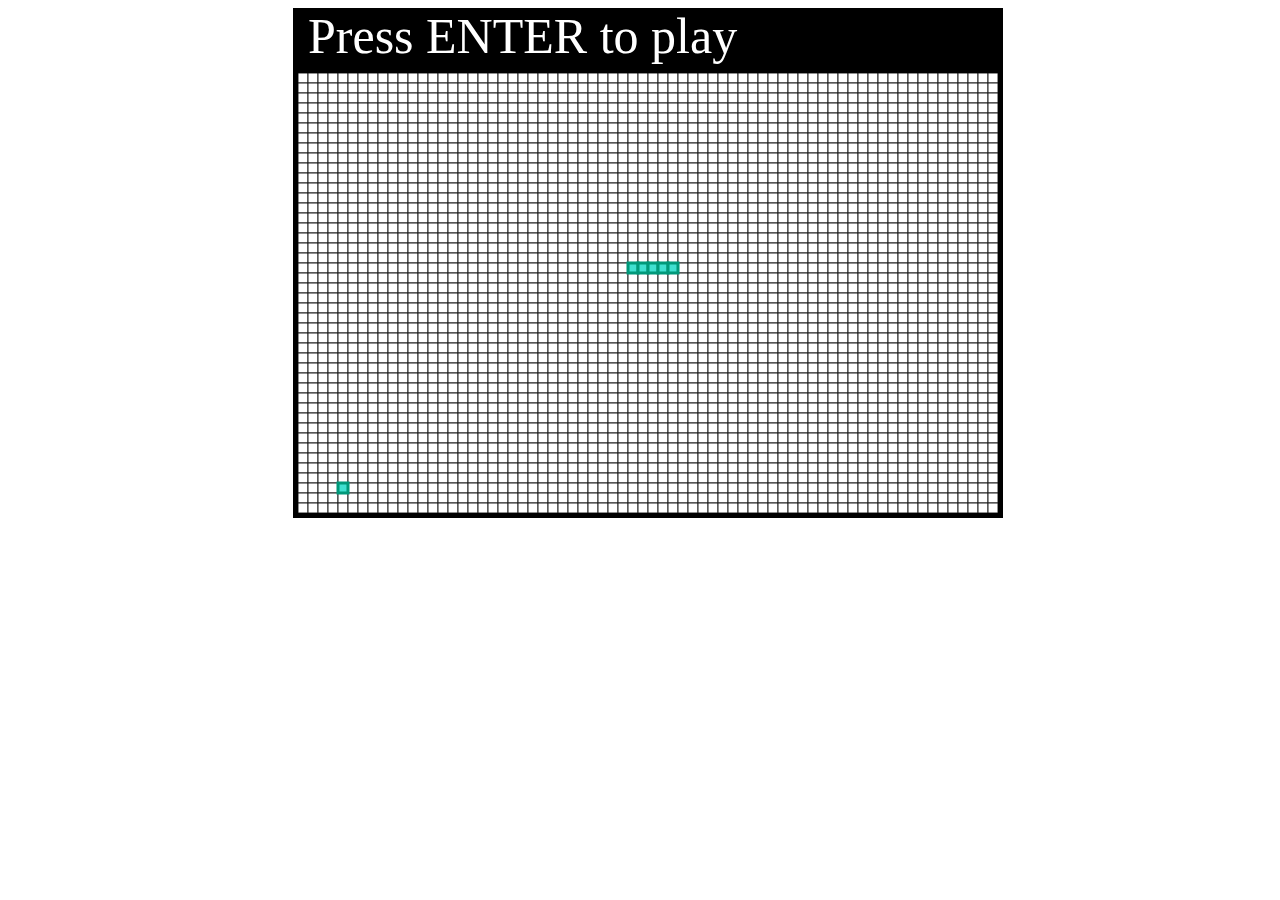
<file: index.html>
<!DOCTYPE html>
<html lang="en">
    <head>
        <meta charset="UTF-8">
        <title>Snake</title>
        <link rel="stylesheet" href="snake.css">
        <link rel="shortcut icon" type="image/ico" href="favicon.ico">
    </head>
    <body>
        <div class="outer-snake-canvas">
            <canvas id="snake-canvas" style="border: 5px solid black; margin-left: 1em;"></canvas>
        </div>
        <script src="snake.js"></script>
    </body>
</html>
</file>
<file: snake.css>
.outer-snake-canvas {
    display: flex;
    justify-content: center;
}
</file>
